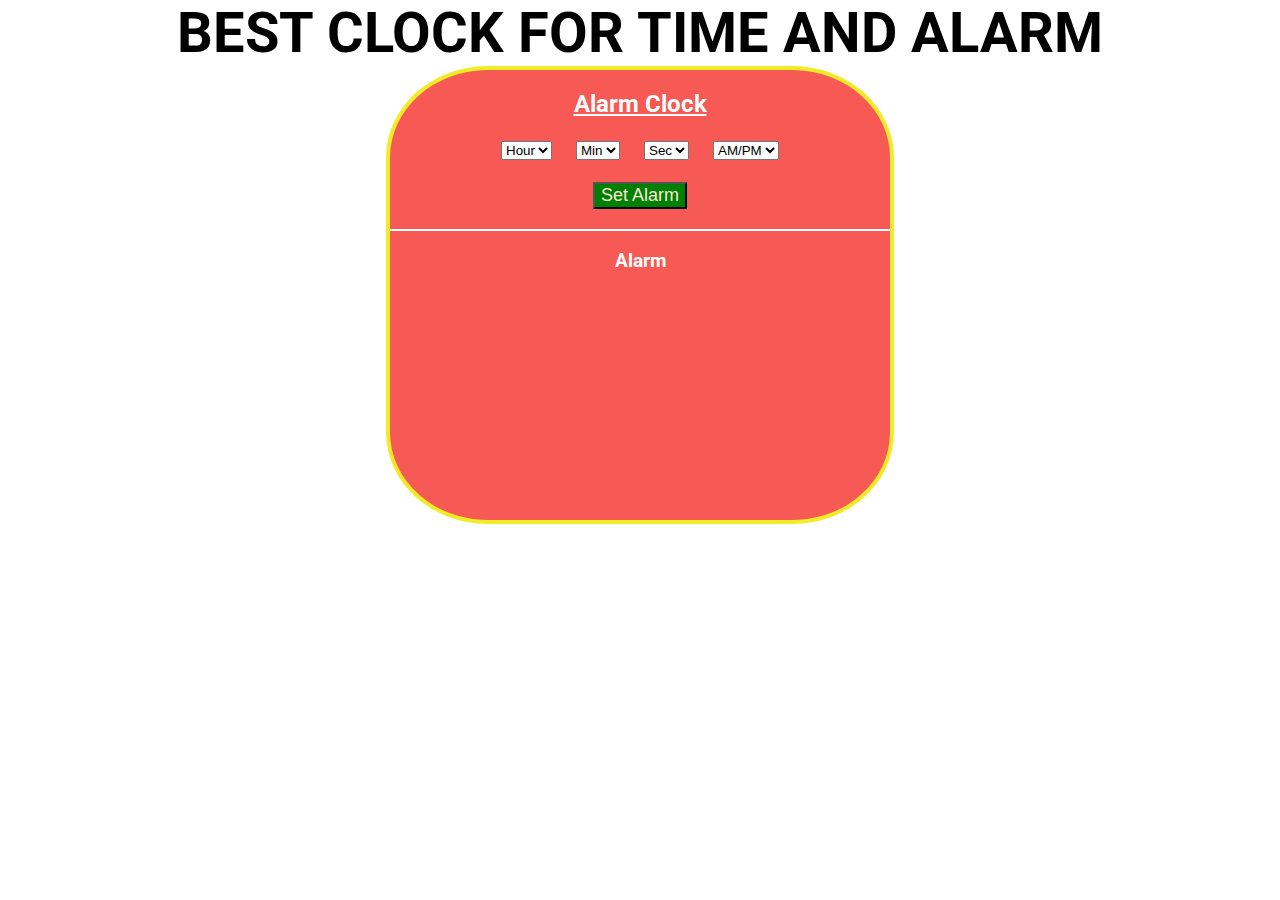
<file: index.html>
<!DOCTYPE html>
<html>

<head>
    <meta charset="utf-8">
    <meta http-equiv="X-UA-Compatible' content='IE=edge">
    <title>Clock</title>
    <meta name="viewport" content="width=device-width, initial-scale=1">
    <link rel="stylesheet" type="text/css" media="screen" href="index.css">
    <script src="https://ajax.googleapis.com/ajax/libs/jquery/3.6.0/jquery.min.js"></script>
</head>

<body>
    <div class="container">

        <div id="heading">
            BEST CLOCK FOR TIME AND ALARM
        </div>

        <div id="alarm">
            <h2> Alarm Clock </h2>
            <!-- display current time -->
            <div id="ctime-container">
                <span id="ctime"></span>
            </div>
            <!-- setting alarm values -->
            <form id="alarm-values">
                <select id="HH" title="hours"> 
                <option value="hour" selected hidden>Hour </option>  
            </select>

                <select id="MM" title="minute"> 
                <option value="Min" selected hidden>Min </option>
              
            </select>

                <select id="SS" title="second"> 
                <option value="Sec" selected hidden>Sec </option>
                
            </select>

                <select id="AP" title="ampm"> 
                <option value="duration" selected hidden>AM/PM </option>
            </select>
            </form>
            <!-- form end -->
            <!-- set alarm button -->
            <input type="button" value="Set Alarm" id="set-alarm-button">
            <!-- border  -->
            <div class="line"></div>

            <!-- values at which alarm is set -->
            <h3>Alarm</h3>
            <div id="alarm-list-container">
                <ul id="list">
                    <!--alarm time   -->
                    <!-- delete button -->
                </ul>
            </div>
        </div>
    </div>

    <script src='index.js'></script>
</body>

</html>
</file>
<file: index.css>
@import url('https://fonts.googleapis.com/css2?family=Roboto:wght@500&display=swap');
body {
    margin: 0;
    padding: 0;
    font-family: 'Roboto', sans-serif !important;
    background-image: url("https://source.unsplash.com/random/?landscape");
    background-repeat: no-repeat;
    background-size: cover;
    display: flex;
    align-items: center;
    justify-content: center;
}

#heading {
    font-size: 3.5em;
    color: rgb(0, 0, 0);
    font-weight: bold;
}

#alarm {
    border: 4px solid rgb(240, 236, 40);
    width: 500px;
    height: 450px;
    background-color: rgb(247, 89, 84);
    color: white;
    text-align: center;
    margin: auto;
    vertical-align: middle;
    border-radius: 20%;
}

#alarm h2 {
    text-decoration: underline;
    color: white;
}

#ctime {
    font-size: 1.5rem;
}

#set-alarm-button {
    background-color: green;
    color: antiquewhite;
    font-size: large;
    margin-bottom: 20px;
}

.line {
    border: 1px solid white;
    background-color: white;
}

#alarm-values {
    margin-top: 20px;
    padding: 2px;
    margin-bottom: 20px;
}

#alarm-values select {
    margin: 0 10px 0 10px;
}

#list {
    list-style: none;
}

#list li {
    margin-top: 10px;
    display: flex;
    justify-content: space-around;
}

#list li input {
    background-color: red;
}
</file>
